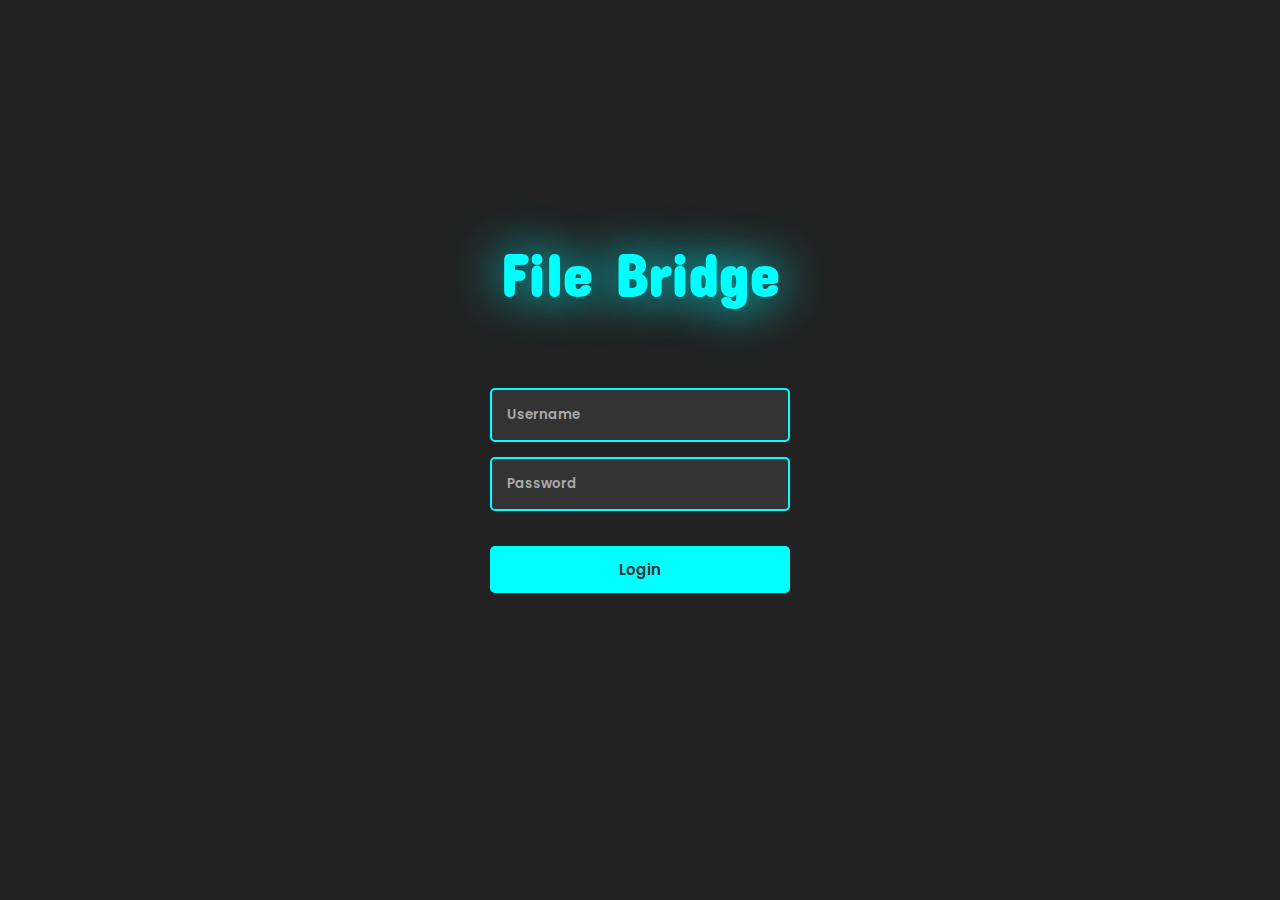
<file: templates/login.html>
<!DOCTYPE html>
<html lang="en">

<head>
    <meta charset="UTF-8">
    <meta name="viewport" content="width=device-width, initial-scale=1.0">
    <title>File Bridge - Login</title>
    <link rel="stylesheet" href="/static/css/login.css">
    <link rel="shortcut icon" href="/static/img/filebridge_favicon.png" type="image/x-icon">
    <script src="/static/script/login.js" defer></script>
    <script>
        function checkAuthentication() {
            const token = sessionStorage.getItem('jwt_token');

            if (token) {
                window.location.href = '/';
                return;
            }
        }

        checkAuthentication();
    </script>
</head>

<body>

    <div id="login-failed" class="login-failed">
        <img id="error-icon" class="error-icon" src="/static/img/error_icon.svg" alt="error_icon">
        <p>Incorrect username or password</p>
    </div>
    <h1 class="title">File Bridge</h1>
    <div class="login-container">
        <form class="login-form" id="loginForm">
            <input id="username" type="text" name="username" placeholder="Username" required>
            <input id="password" type="password" name="password" placeholder="Password" required>
            <button type="submit">Login</button>
        </form>
    </div>

</body>

</html>
</file>
<file: static/css/login.css>
@import url('https://fonts.googleapis.com/css2?family=Concert+One&family=Poppins:ital,wght@0,100;0,200;0,300;0,400;0,500;0,600;0,700;0,800;0,900;1,100;1,200;1,300;1,400;1,500;1,600;1,700;1,800;1,900&display=swap');

body {
    display: flex;
    flex-direction: column;
    align-items: center;
    justify-content: center;
    min-height: 100vh;
    margin: 0;
    background-color: #222222;
    font-family: Arial, sans-serif;
    color: #fff;
    text-align: center;
}

.title {
    font-family: "Concert One", sans-serif;
    font-weight: 600;
    font-style: normal;
    font-size: 60px;
	color: #0ff;
    text-shadow: 0 0 50px #00ffff;
	padding: 0 0 60px 0;
	margin: 0;
}

.login-container {
    width: 300px;
    border-radius: 10px;
	padding: 20px;
	margin: 0 0 50px 0;
    background-color: rgba(0, 0, 0, 0);
    text-align: center;
}

.login-form {
    display: flex;
    flex-direction: column;
    gap: 15px;
}

.login-form input {
    padding: 15px;
	border: 2px solid #0ff;
    border-radius: 5px;
    font-family: "Poppins", serif;
    font-weight: 600;
    background: #333333;
    color: #0ff;
    outline: none;
	transition: 0.3s ease;
}

.login-form input::placeholder {
	color: #aaa;
}

.login-form input:focus {
	box-shadow: 0 0 10px #0ff, 0 0 20px #0ff;
}

.login-form button {
	margin: 20px 0 0 0;
	border: 2px solid #0ff;
	padding: 10px;
    border-radius: 5px;
    background-color: #0ff;
    color: #333333;
    font-family: "Poppins", serif;
    font-weight: 600;
    font-size: 15px;
    cursor: pointer;
    transition: 0.3s ease;
}

.login-form button:hover {
    box-shadow: 0 0 10px #0ff, 0 0 20px #0FF;
	background: #333333;
	border-color: #0ff;
	color: #0ff;
}

.login-failed {
    display: flex;
    font-family: "Poppins", serif;
    font-weight: 600;
    position: fixed;
    top: 50px;
    border-radius: 6px;
    padding: 10px 20px;
    border: 2px solid #ff2020;
    background-color: #333333;
	box-shadow: 0 -5px 0 0 #ff2020, 0 0 10px #ff2020;
    color: #ff2020;
    text-shadow: 0 0 2px #ff2020;
    cursor: default;
    filter: opacity(0);
    transition: 0.5s ease;
}

.login-failed.active {  
    cursor: not-allowed;
    filter: opacity(1);
    transition: 0.5s ease;
}

.error-icon {
    margin: 0 5px 0 0;
    filter: opacity(0);
    cursor: default;
    transition: 0.5s ease;
}

.error-icon.active {
    filter: opacity(1);
    cursor: not-allowed;
    transition: 0.5s ease;
}
</file>
